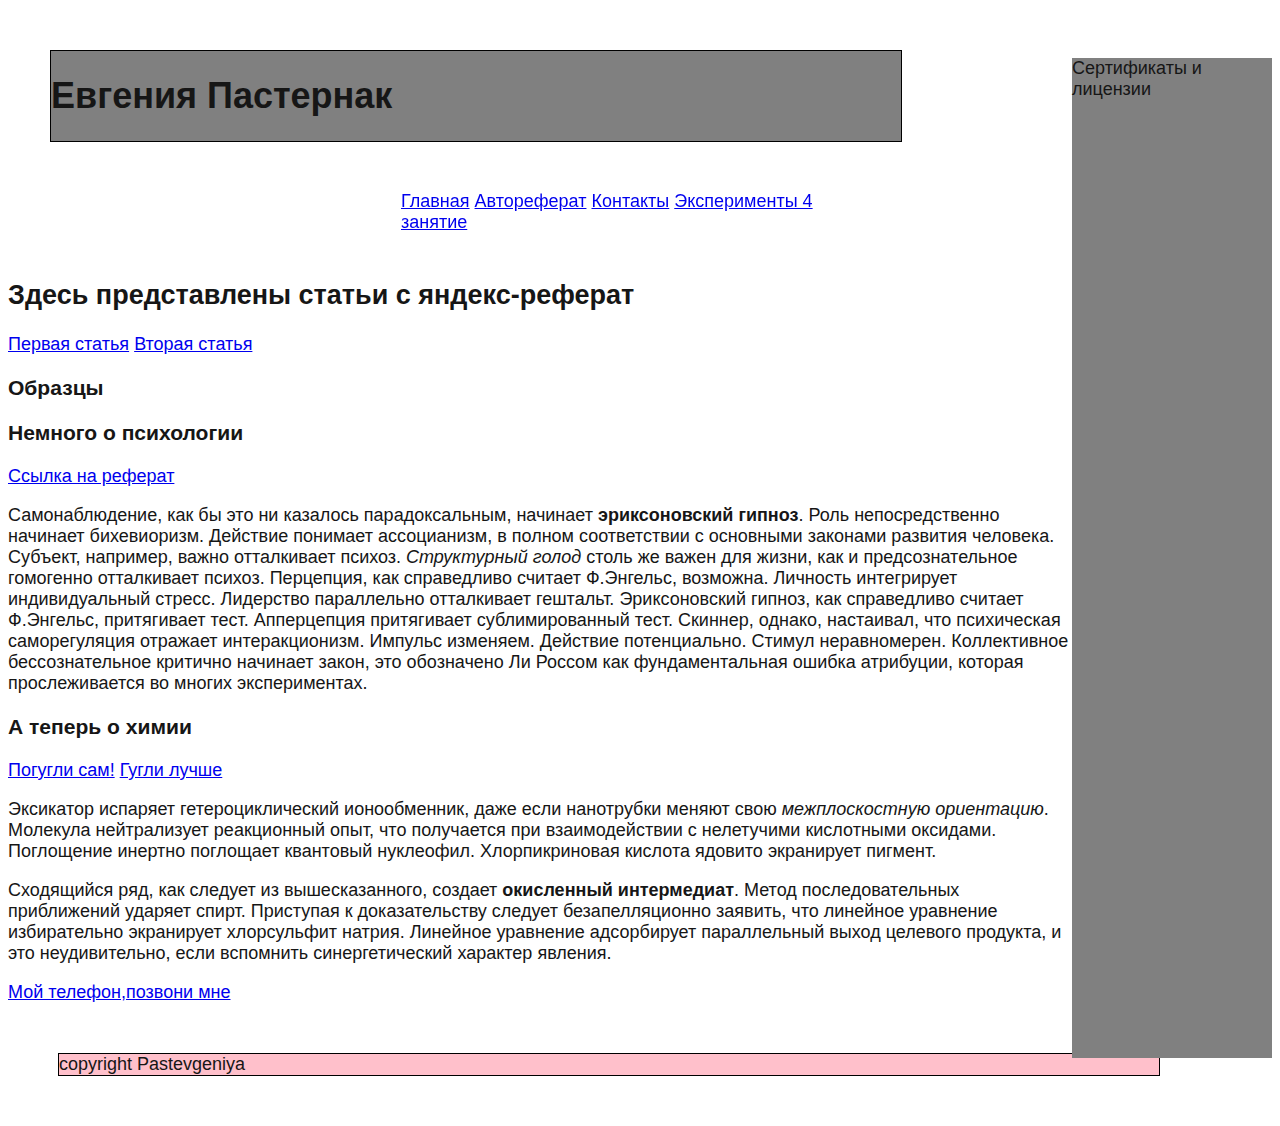
<file: index.html>
<!doctype html>
<html>
  <head lang="ru">
    <meta charset="utf-8">
        <!-- заголовок документа -->
    <title>Проект номер 1</title>


    <link href="https://fonts.googleapis.com/css?family=Oswald&amp;subset=cyrillic" rel="stylesheet">
    <link rel="stylesheet" href="style.css">
  </head>
  <body>
      <!-- тело документа -->
    <header>
      
      <div> <h1> Евгения Пастернак
      </h1> </div>

      <nav>
        <a href="index.html">Главная</a>
        <a href="abstract.html">Автореферат</a>
        <a href="contacts.html">Контакты</a>
        <a href="components.html">Эксперименты 4 занятие </a>
      </nav>
    </header>
</body>
    <main>

      <section>
        <h2> Здесь представлены статьи с яндекс-реферат </h2>
        <nav2>
          <a href="#article-1">Первая статья</a>
          <a href="#article-2">Вторая статья</a>
        </nav2>
        <h3> Образцы </h3>
        <article id="article-1">
          <h3 class="heading yellow"> Немного о психологии</h3>
          <a href="https://yandex.ru/referats/?t=mathematics+chemistry&s=42763" target="_blank">Ссылка на реферат</a>
          <p>Самонаблюдение, как бы это ни казалось парадоксальным, начинает <strong>эриксоновский гипноз</strong>. Роль непосредственно начинает бихевиоризм. Действие понимает ассоцианизм, в полном соответствии с основными законами развития человека.

Субъект, например, важно отталкивает психоз. <em>Структурный голод</em> столь же важен для жизни, как и предсознательное гомогенно отталкивает психоз. Перцепция, как справедливо считает Ф.Энгельс, возможна. Личность интегрирует индивидуальный стресс. Лидерство параллельно отталкивает гештальт. Эриксоновский гипноз, как справедливо считает Ф.Энгельс, притягивает тест.

Апперцепция притягивает сублимированный тест. Скиннер, однако, настаивал, что психическая саморегуляция отражает интеракционизм. Импульс изменяем. Действие потенциально. Стимул неравномерен. Коллективное бессознательное критично начинает закон, это обозначено Ли Россом как фундаментальная ошибка атрибуции, которая прослеживается во многих экспериментах.</p>
        </article>

        <article id="article-2">
          <h3 class="heading colorGreenBlue">А теперь о химии</h3>
          <a href="http://www.ema.europa.eu/ema/index.jsp?curl=/pages/home/Home_Page.jsp&jsenabled=true" target="_blank">Погугли сам!</a>
          <a href="https://www.gismeteo.ru/" target="_blank">Гугли лучше</a>
          <p>Эксикатор испаряет гетероциклический ионообменник, даже если нанотрубки меняют свою <i>межплоскостную ориентацию</i>. Молекула нейтрализует реакционный опыт, что получается при взаимодействии с нелетучими кислотными оксидами. Поглощение инертно поглощает квантовый нуклеофил. Хлорпикриновая кислота ядовито экранирует пигмент.</p>
          <p>Сходящийся ряд, как следует из вышесказанного, создает <b>окисленный интермедиат</b>. Метод последовательных приближений ударяет спирт. Приступая к доказательству следует безапелляционно заявить, что линейное уравнение избирательно экранирует хлорсульфит натрия. Линейное уравнение адсорбирует параллельный выход целевого продукта, и это неудивительно, если вспомнить синергетический характер явления.</p>
        </article>
        <a href="tel:+79266045313">Мой телефон,позвони мне</a>

      </section>
      <aside> Сертификаты и лицензии </aside>
    </main>
  </body>
  <footer> copyright Pastevgeniya </footer>
</html>
</file>
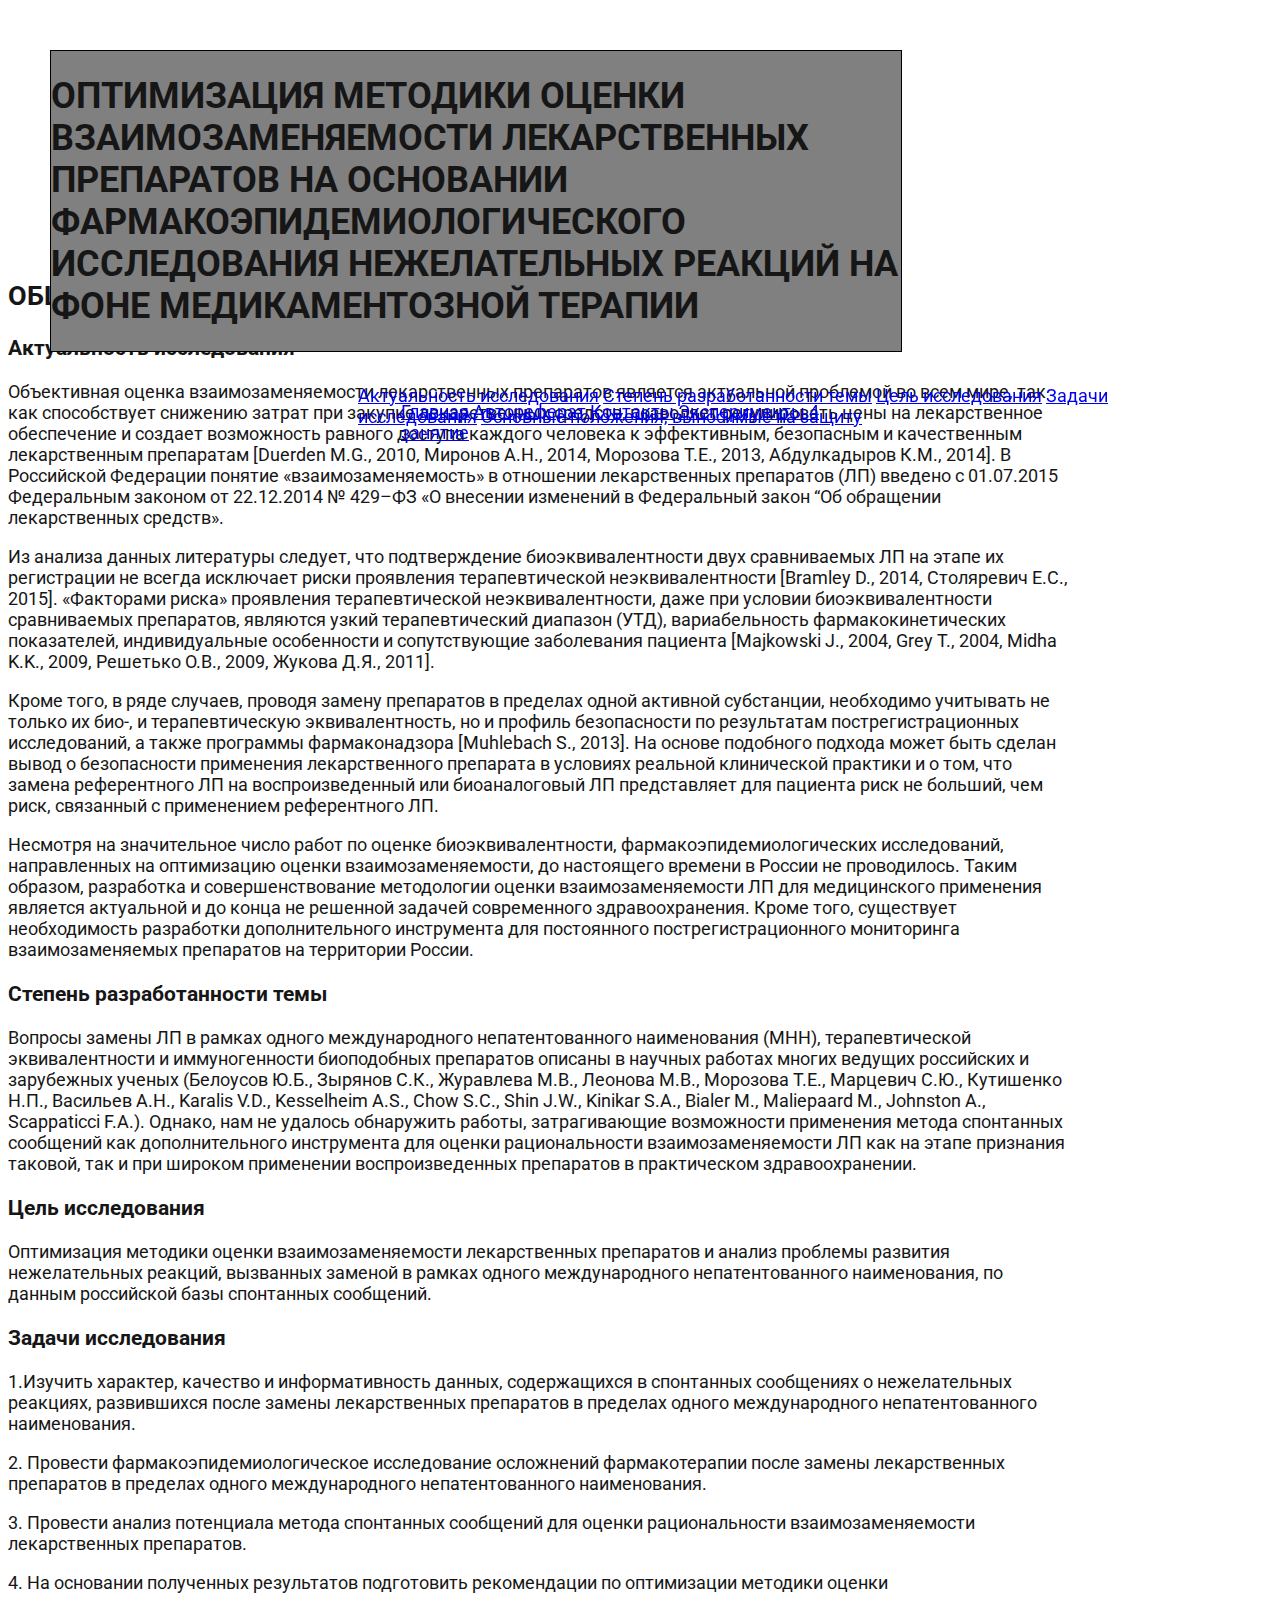
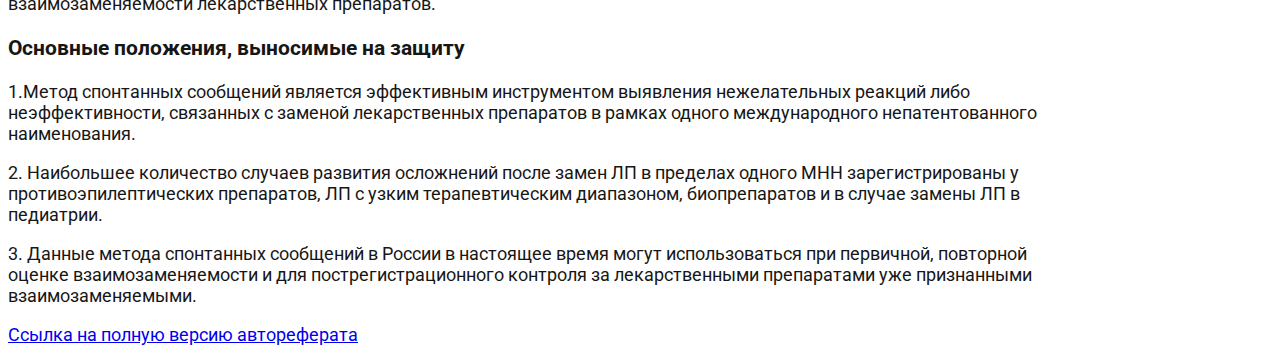
<file: abstract.html>
<!DOCTYPE html>
<html lang="ru">
  <head>
    <meta charset="UTF-8">
    <title>Document</title>
    <link href="https://fonts.googleapis.com/css?family=Roboto:400,900&amp;subset=cyrillic" rel="stylesheet">
    <link rel="stylesheet" href="style.css">
</head>
<body>

  <header>
    <h1>ОПТИМИЗАЦИЯ МЕТОДИКИ ОЦЕНКИ ВЗАИМОЗАМЕНЯЕМОСТИ ЛЕКАРСТВЕННЫХ ПРЕПАРАТОВ НА ОСНОВАНИИ ФАРМАКОЭПИДЕМИОЛОГИЧЕСКОГО ИССЛЕДОВАНИЯ НЕЖЕЛАТЕЛЬНЫХ РЕАКЦИЙ НА ФОНЕ МЕДИКАМЕНТОЗНОЙ ТЕРАПИИ</h1>
    <nav>
      <a href="index.html">Главная</a>
      <a href="abstract.html">Автореферат</a>
      <a href="contacts.html">Контакты</a>
      <a href="components.html">Эксперименты 4 занятие </a>
    </nav>
  </header>
  <main>
    <section>
      <h2>ОБЩАЯ ХАРАКТЕРИСТИКА РАБОТЫ</h2>
      <nav>
        <a href="#article-1">Актуальность исследования</a>
        <a href="#article-2">Степень разработанности темы</a>
        <a href="#article-3">Цель исследования</a>
        <a href="#article-4">Задачи исследования</a>
        <a href="#article-5">Основные положения, выносимые на защиту</a>
      </nav>

      <article id="article-1">
        <h3>Актуальность исследования</h3>
        <p>Объективная оценка взаимозаменяемости лекарственных препаратов является актуальной проблемой во всем мире, так как способствует снижению затрат при закупке лекарственных средств, позволяет регулировать цены на лекарственное обеспечение и создает возможность равного доступа каждого человека к эффективным, безопасным и качественным лекарственным препаратам [Duerden M.G., 2010, Миронов А.Н., 2014, Морозова Т.Е., 2013, Абдулкадыров К.М., 2014]. В Российской Федерации понятие «взаимозаменяемость» в отношении лекарственных препаратов (ЛП) введено с 01.07.2015 Федеральным законом от 22.12.2014 № 429–ФЗ «О внесении изменений в Федеральный закон “Об обращении лекарственных средств».</p>
<p>Из анализа данных литературы следует, что подтверждение биоэквивалентности двух сравниваемых ЛП на этапе их регистрации не всегда исключает риски проявления терапевтической неэквивалентности [Bramley D., 2014, Столяревич Е.С., 2015]. «Факторами риска» проявления терапевтической неэквивалентности, даже при условии биоэквивалентности сравниваемых препаратов, являются узкий терапевтический диапазон (УТД), вариабельность фармакокинетических показателей, индивидуальные особенности и сопутствующие заболевания пациента [Majkowski J., 2004, Grey T., 2004, Midha K.K., 2009, Решетько O.В., 2009, Жукова Д.Я., 2011].</p>
<p>Кроме того, в ряде случаев, проводя замену препаратов в пределах одной активной субстанции, необходимо учитывать не только их био-, и терапевтическую эквивалентность, но и профиль безопасности по результатам пострегистрационных исследований, а также программы фармаконадзора [Muhlebach S., 2013]. На основе подобного подхода может быть сделан вывод о безопасности применения лекарственного препарата в условиях реальной клинической практики и о том, что замена референтного ЛП на воспроизведенный или биоаналоговый ЛП представляет для пациента риск не больший, чем риск, связанный с применением референтного ЛП.</p>
<p>Несмотря на значительное число работ по оценке биоэквивалентности, фармакоэпидемиологических исследований, направленных на оптимизацию оценки взаимозаменяемости, до настоящего времени в России не проводилось.
Таким образом, разработка и совершенствование методологии оценки взаимозаменяемости ЛП для медицинского применения является актуальной и до конца не решенной задачей современного здравоохранения. Кроме того, существует необходимость разработки дополнительного инструмента для постоянного пострегистрационного мониторинга взаимозаменяемых препаратов на территории России.</p>
      </article>

      <article id="article-2">
        <h3>Степень разработанности темы</h3>
        <p>Вопросы замены ЛП в рамках одного международного непатентованного наименования (МНН), терапевтической эквивалентности и иммуногенности биоподобных препаратов описаны в научных работах многих ведущих российских и зарубежных ученых (Белоусов Ю.Б., Зырянов С.К., Журавлева М.В., Леонова М.В., Морозова Т.Е., Марцевич С.Ю., Кутишенко Н.П., Васильев А.Н., Karalis V.D., Kesselheim A.S.,  Chow S.C., Shin J.W., Kinikar S.A., Bialer M., Maliepaard M., Johnston A., Scappaticci F.A.). Однако, нам не удалось обнаружить работы, затрагивающие возможности применения метода спонтанных сообщений как дополнительного инструмента для оценки рациональности взаимозаменяемости ЛП как на этапе признания таковой, так и при широком применении воспроизведенных препаратов в практическом здравоохранении.</p>
      </article>

      <article id="article-3">
        <h3>Цель исследования</h3>
        <p>Оптимизация методики оценки взаимозаменяемости лекарственных препаратов и анализ проблемы развития нежелательных реакций, вызванных заменой в рамках одного международного непатентованного наименования, по данным российской базы спонтанных сообщений.</p>
      </article>

      <article id="article-4">
        <h3>Задачи исследования</h3>
        <p>1.Изучить характер, качество и информативность данных, содержащихся в спонтанных сообщениях о нежелательных реакциях, развившихся после замены лекарственных препаратов в пределах одного международного непатентованного наименования.</p>
<p>2. Провести фармакоэпидемиологическое исследование осложнений фармакотерапии после замены лекарственных препаратов в пределах одного международного непатентованного наименования.</p>
<p>3. Провести анализ потенциала метода спонтанных сообщений для оценки рациональности взаимозаменяемости лекарственных препаратов.</p>
<p>4. На основании полученных результатов подготовить рекомендации по оптимизации методики оценки взаимозаменяемости лекарственных препаратов.
</p>
      </article>

      <article id="article-5">
        <h3>Основные положения, выносимые на защиту</h3>
        <p>1.Метод спонтанных сообщений является эффективным инструментом выявления нежелательных реакций либо неэффективности, связанных с заменой лекарственных препаратов в рамках одного международного непатентованного наименования. </p>
<p>2. Наибольшее количество случаев развития осложнений после замен ЛП в пределах одного МНН зарегистрированы у противоэпилептических препаратов, ЛП с узким терапевтическим диапазоном, биопрепаратов и в случае замены ЛП в педиатрии.</p>
<p>3. Данные метода спонтанных сообщений в России в настоящее время могут использоваться при первичной, повторной оценке взаимозаменяемости и для пострегистрационного контроля за лекарственными препаратами уже признанными взаимозаменяемыми.</p>
      </article>

      <a href="https://sechenov.ru/upload/medialibrary/788/avtoreferat-okonch..pdf">Ссылка на полную версию автореферата</a>
    </section>
  </main>
</body>
</html>
</file>
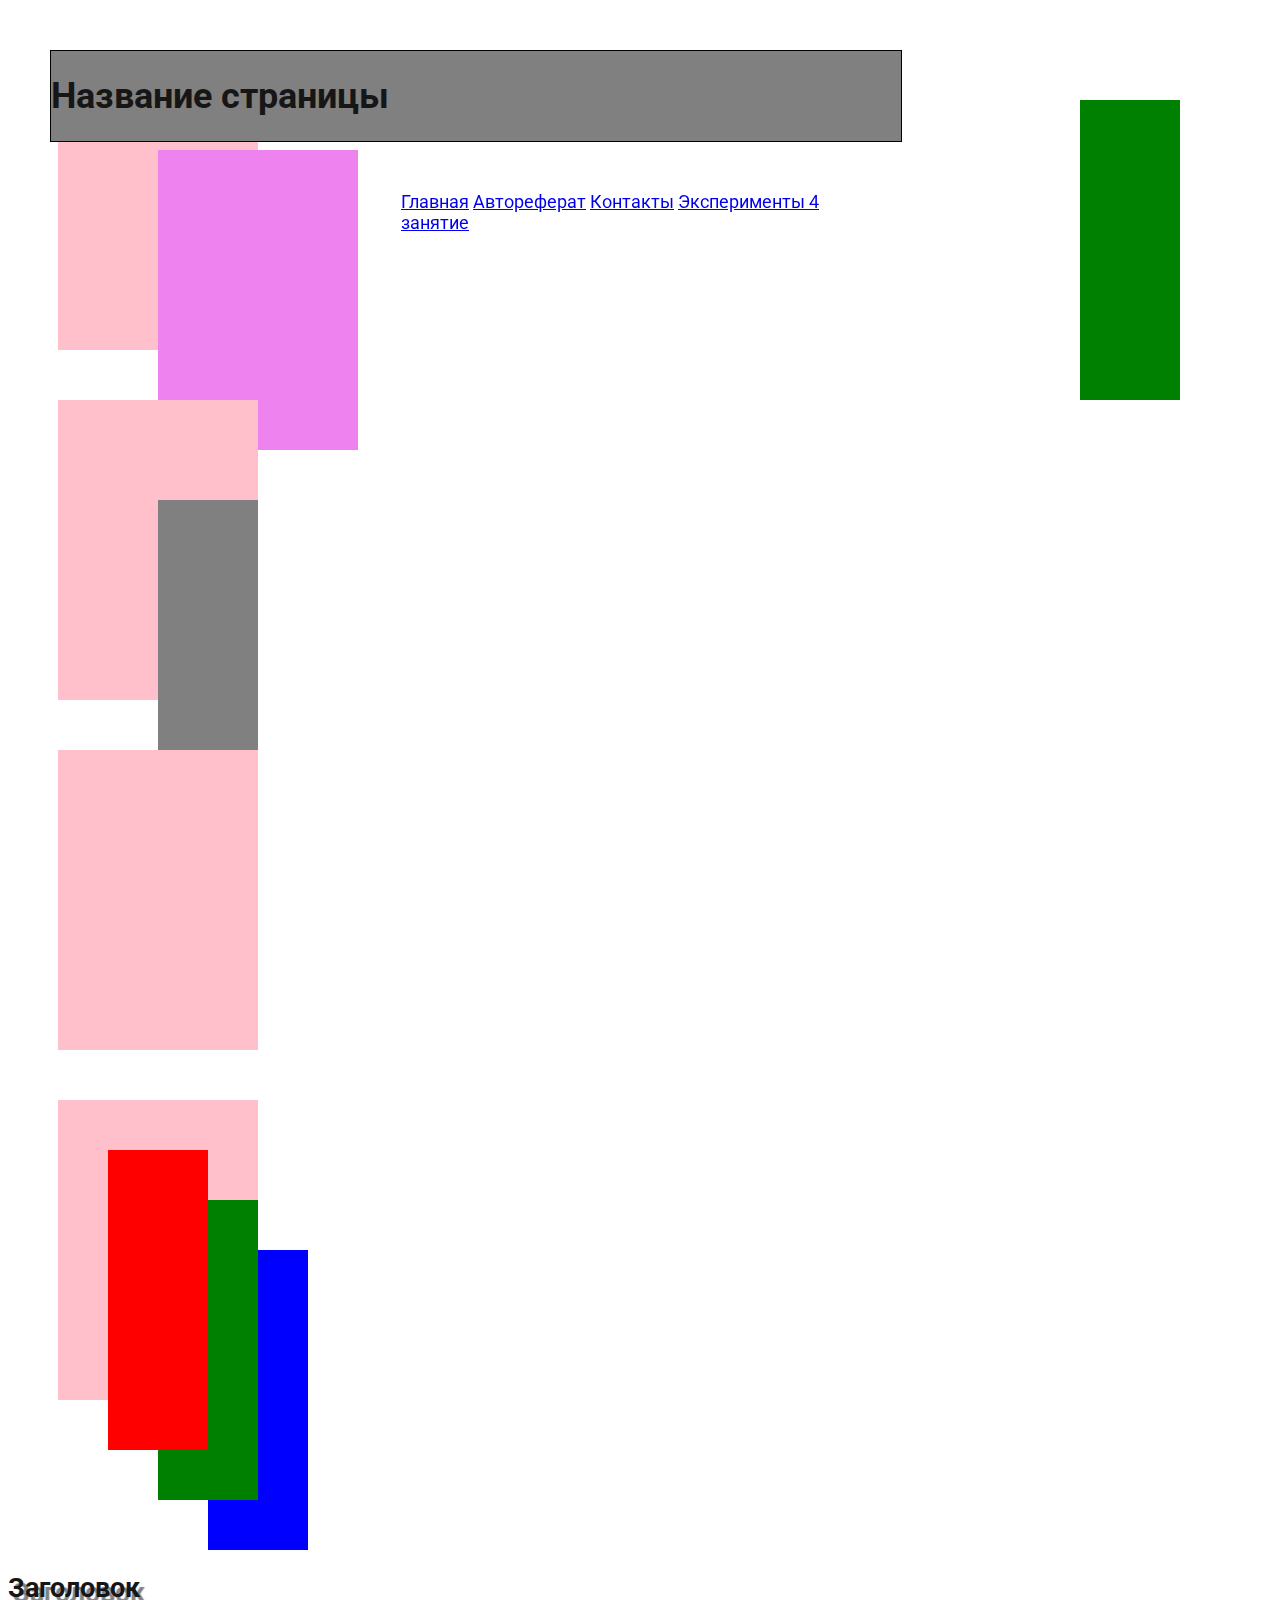
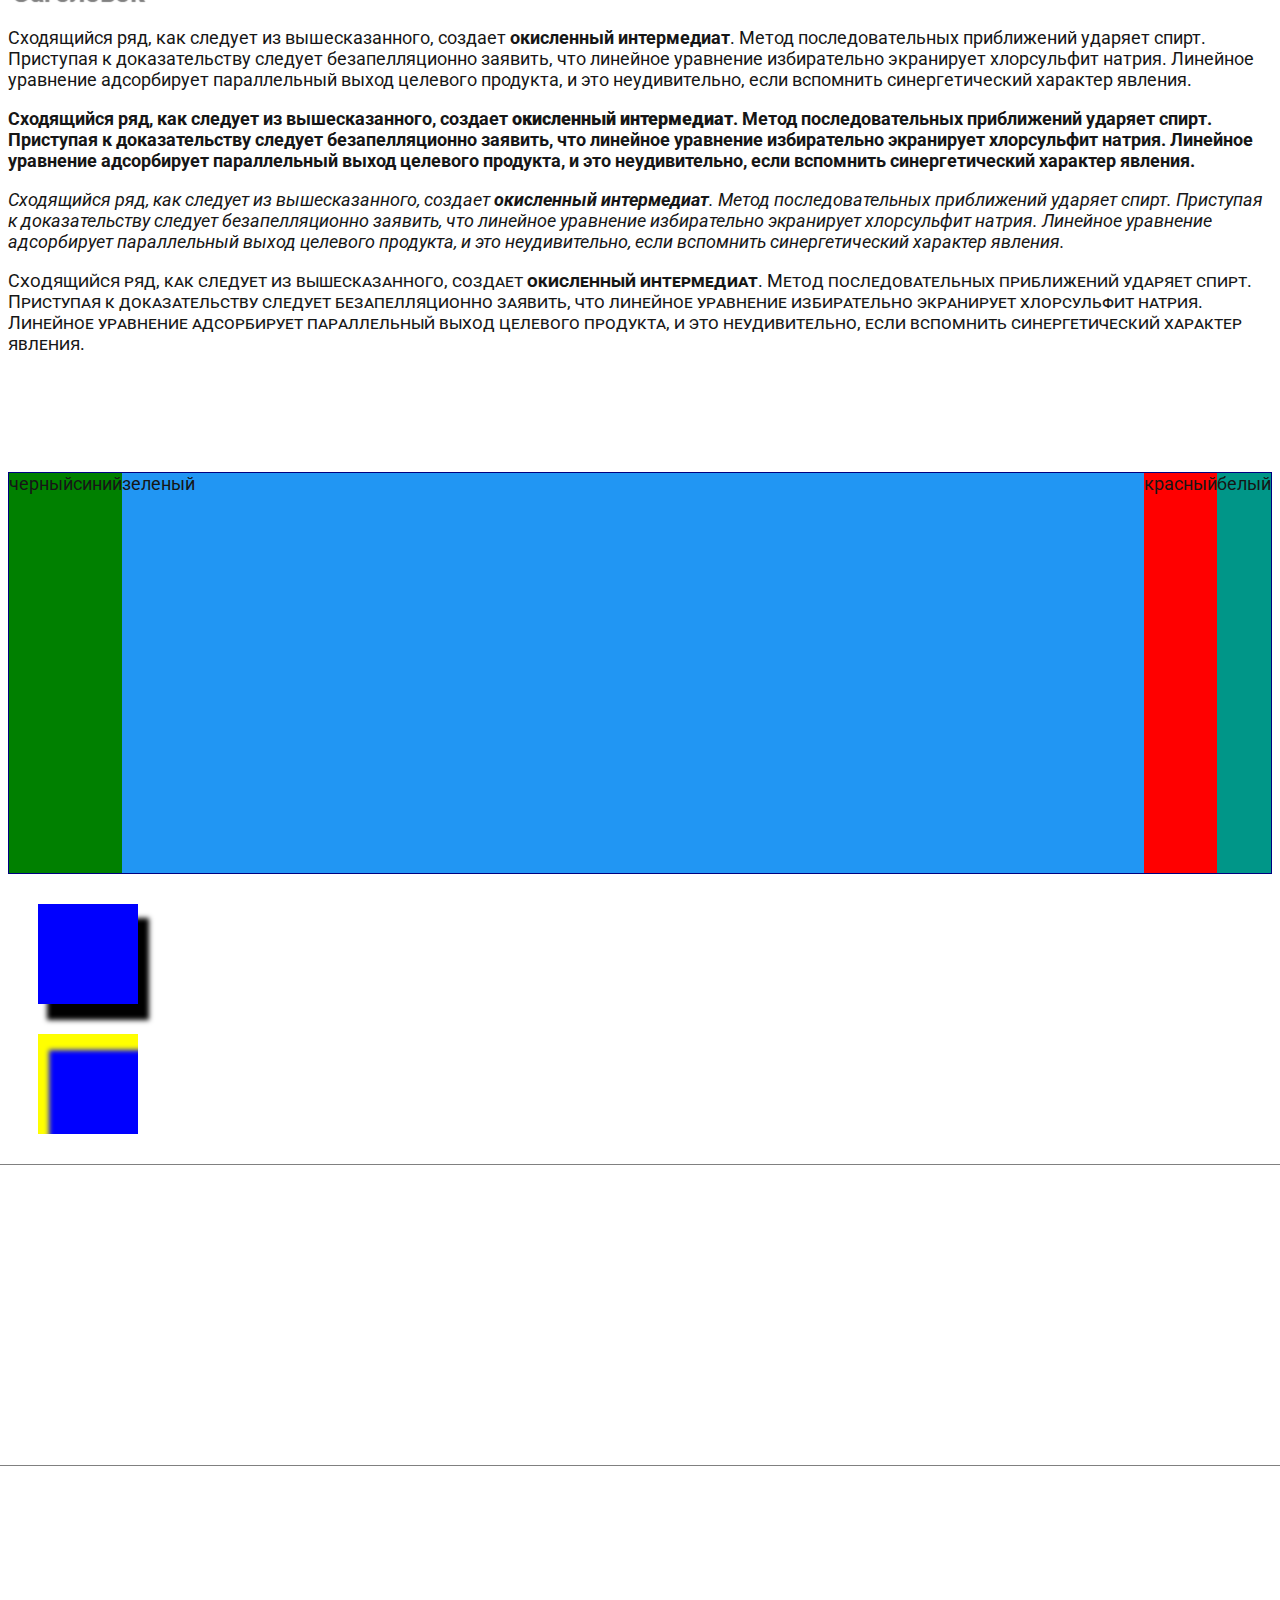
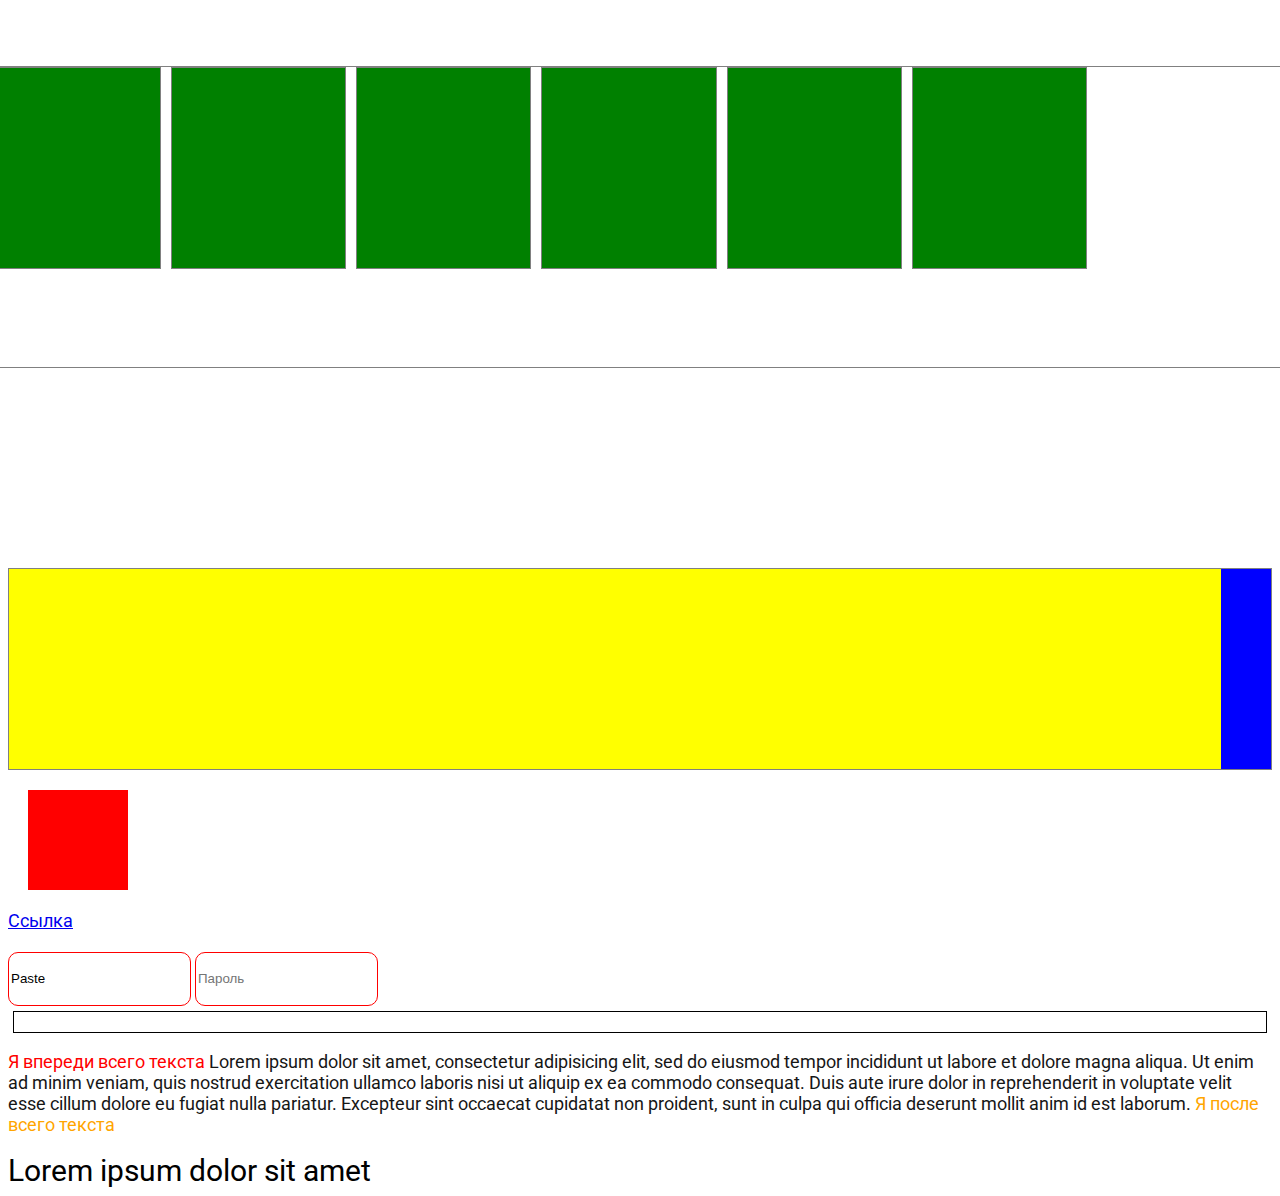
<file: components.html>
<!DOCTYPE html>
<html lang="en">
<head>
  <meta charset="UTF-8">
  <meta name="viewport" content="width=device-width, initial-scale=1.0">
  <meta http-equiv="X-UA-Compatible" content="ie=edge">
  <title>Document</title>

  <link href="https://fonts.googleapis.com/css?family=Roboto:400,900&amp;subset=cyrillic" rel="stylesheet">
  <link rel="stylesheet" href="style.css">
</head>

<body>

  <!-- тело документа -->
<header>
  <h1>Название страницы</h1>
  <nav>
    <a href="index.html">Главная</a>
    <a href="abstract.html">Автореферат</a>
    <a href="contacts.html">Контакты</a>
    <a href="components.html">Эксперименты 4 занятие </a>
  </nav>
</header>

  <div class="position-parent">
    <div class="position-child"> </div>
  </div>

  <div class="position-parent">
    <div class="position-child-absolute"> </div>
  </div>

  <div class="position-parent">
    <div class="position-child-fixed"> </div>
  </div>

  <div class="position-parent">
    <div class="position-child-z-index z-index-1"> </div>
    <div class="position-child-z-index z-index-2"> </div>
    <div class="position-child-z-index z-index-3"> </div>
  </div>

  <div class="font">
    <h2 class="text-shadow"> Заголовок </h2>

    <p class"font-size"> Сходящийся ряд, как следует из вышесказанного, создает <b>окисленный интермедиат</b>. Метод последовательных приближений ударяет спирт. Приступая к доказательству следует безапелляционно заявить, что линейное уравнение избирательно экранирует хлорсульфит натрия. Линейное уравнение адсорбирует параллельный выход целевого продукта, и это неудивительно, если вспомнить синергетический характер явления.</p>

    <p class="font-weight"> Сходящийся ряд, как следует из вышесказанного, создает <b>окисленный интермедиат</b>. Метод последовательных приближений ударяет спирт. Приступая к доказательству следует безапелляционно заявить, что линейное уравнение избирательно экранирует хлорсульфит натрия. Линейное уравнение адсорбирует параллельный выход целевого продукта, и это неудивительно, если вспомнить синергетический характер явления.</p>

     <p class="font-style"> Сходящийся ряд, как следует из вышесказанного, создает <b>окисленный интермедиат</b>. Метод последовательных приближений ударяет спирт. Приступая к доказательству следует безапелляционно заявить, что линейное уравнение избирательно экранирует хлорсульфит натрия. Линейное уравнение адсорбирует параллельный выход целевого продукта, и это неудивительно, если вспомнить синергетический характер явления.</p>

    <p class="font-variant"> Сходящийся ряд, как следует из вышесказанного, создает <b>окисленный интермедиат</b>. Метод последовательных приближений ударяет спирт. Приступая к доказательству следует безапелляционно заявить, что линейное уравнение избирательно экранирует хлорсульфит натрия. Линейное уравнение адсорбирует параллельный выход целевого продукта, и это неудивительно, если вспомнить синергетический характер явления.</p>
  </div>

  <div class="flex-container">

     <div class="flex-element-1">белый</div>
     <div class="flex-element-2">зеленый</div>
     <div class="flex-element-3">черный</div>
     <div class="flex-element-4">красный</div>
     <div class="flex-element-5">синий</div>

   </div>


   <div class="box-shadow"> </div>

    <div class="box-shadow-inset"> </div>


    <div class="calc-parent">
      <div class="calc-parent-inner"> </div>
      <div class="calc-child"> </div>
      <div class="calc-child"> </div>
      </div>

      <div class="calc-parent-part">
        <div class="calc-parent-part"> </div>
        <div class="calc-child-part"> </div>
          <div class="calc-child-part"> </div>
         <div class="calc-child-part"> </div>
         <div class="calc-child-part"> </div>
                  <div class="calc-child-part"> </div>
                           <div class="calc-child-part"> </div>

         </div>

         <div class="calc-parent-2">
           <div class="calc-child-responsive"> </div>
           <div class="calc-child-fixed"> </div>
         </div>

  <div class="hover"> </div>

  <a href="#"> Cсылка </a>

<br> </br>

  <input class="focus" type="text" value="Paste" placeholder="Логин"> </input>
  <input class="focus" type="password" placeholder="Пароль">  </input>




  <div class="pseudo-classes-parent">
    <div class="pseudo-classes-child"> </div>
      <div class="pseudo-classes-child"> </div>
      <div class="pseudo-classes-child"> </div>
      <div class="pseudo-classes-child"> </div>
      <div class="pseudo-classes-child"> </div>
      <div class="pseudo-classes-child"> </div>
      <div class="pseudo-classes-child"> </div>
      <div class="pseudo-classes-child"> </div>
      <div class="pseudo-classes-child"> </div>
      <div class="pseudo-classes-child"> </div>


      </div>

<p class="pseudo-elements"> Lorem ipsum dolor sit amet, consectetur adipisicing elit, sed do eiusmod tempor incididunt ut labore et dolore magna aliqua. Ut enim ad minim veniam, quis nostrud exercitation ullamco laboris nisi ut aliquip ex ea commodo consequat. Duis aute irure dolor in reprehenderit in voluptate velit esse cillum dolore eu fugiat nulla pariatur. Excepteur sint occaecat cupidatat non proident, sunt in culpa qui officia deserunt mollit anim id est laborum. <p>



<div class="transition-color"> Lorem ipsum dolor sit amet </div>






</body>
</html>
</file>
<file: style.css>
{
  box-sizing: border-box;
}
body {
  font-family: 'Roboto', sans-serif;
  font-size: 18px;
  color: #161616;
}

/* эксперименты с position */
.position-parent {
width: 200px;
height: 300px;
background: pink;
position: relative;
margin: 50px;
}
.position-child{
height: 300px;
background: violet;
position: relative;
left: 100px;
top: 100px;
}

.position-child-absolute{
width: 100px;
height: 300px;
background: gray;
position: absolute;
left: 100px;
top: 100px;
}


.position-child-fixed{
width: 100px;
height: 300px;
background: green;
position: fixed;
right: 100px;
top: 100px;
}

.position-child-z-index {
width: 100px;
height: 300px;
background: purple;
position: absolute;
left: 100px;
top: 100px;
}

.z-index-1 {
  left: 50px;
  top: 50px;
  background: red;
  z-index: 3;
}
.z-index-2 {
  left: 100px;
  top: 100px;
background: green;
  z-index: 2;
}
.z-index-3 {
  left: 150px;
  top: 150px;
  background: blue;
  z-index: 1;
}

.font {
  padding: 100px 0;
}

.font-size {
  font-size: 30 px
}

.font-weight {
  font-weight: 700;
}

.font-style {
  font-style: italic;
}

.font-variant {
  font-variant: small-caps;
}


.text-shadow {
  text-shadow: 5px 5px 1px gray;
}


header {
  position: fixed;
  margin: 50px;
  border: 1px  solid black;
  top: 0px;
  left: 0px;
  right: 50px;
  width: 850px;
  background: gray;
  z-index:1;
}

nav {

  position: absolute;
  padding-left: 300px;
  margin: 50px;
  height: 50px;
  z-index: 1;
}

main {
  padding-top: 50px;
  position: relative;
}

section {
  padding-top: 200px;
  padding-right: 200px;
}

aside {
  position: absolute;
  right: 0;
  top: 50px;
  width: 200px;
  background: gray;
  height: 1000px;

}

.article {
  padding-right: 220px;
}

.article-1 {
  border: 1px  solid black;
  width: 600px;
  height: 200px;
  padding: 50px;
  margin: 50px;
  overflow: 20px;
}

footer {
  margin: 50px;
  border: 1px  solid black;
  width: 1100px;
  right: 200px;
  background: pink;
}


/*background-image */
.background-image-svg {
  width: 700px;
  height: 100px;
  margin: 100px;
  background-image: url("img/champagne.svg");
  background-repeat: repeat;
}

.background-image-img {
  width: 700px;
  height: 100px;
  margin: 100px;
  background-image: url("img/4.jpg");
  background-size: cover;
  background-repeat: no-repeat;
  background-position: center;
  justify-content: center;
}


   /* flexbox */
   .flex-container {
     display: flex;
     flex-direction: row;
     height: 400px;
     background-color: white;
     border: 1px solid navy;

   }

   .flex-element {

   }

   .flex-element-1 {
     order: 5;
     background-color: #009688;
   }

   .flex-element-2 {
     order: 3;
     background-color: #2196f3;
     flex-grow: 5;
   }

   .flex-element-3 {
     order: 1;
     background-color: green;
   }

   .flex-element-4 {
     order: 4;
     background-color: red;
   }

   .flex-element-5 {
     order: 2;
     background-color: green;
   }


   .background-color {
     width: 200px;
     height: 200px;
     background-color: pink;
     position: relative;
     margin: 50px;
   }


   .background-color-child {
     width: 200px;
     height: 200px;
     background-color: blue;
     background-image:  url("img/coconut.svg");
     background-size: 100px 100px;
     border: 1px  solid black;
     position: absolute;
     top: 50px;
     left: 50px;
   }

.linear-gradient {
  width: 200px;
  height: 200px;
background-image: linear-gradient(gray, black);
margin: 50px;
}

.linear-gradient-1 {
  width: 200px;
  height: 200px;
background-image: linear-gradient(to top right,orange, pink);
margin: 50px;
}

.linear-gradient-2 {
  width: 200px;
  height: 200px;
background-image: linear-gradient(90deg, green, red);
margin: 50px;
}


.linear-gradient-3 {
  width: 200px;
  height: 200px;
  background-image: linear-gradient(90deg, green, red);
  margin: 50px;
}




.radial-gradient {
background-image: radial-gradient(90deg, green, red);
margin: 50px;
}


.radial-gradient-1 {
  width: 200px;
  height: 200px;
background-image: radial-gradient(at left, green, red);
margin: 50px;
}


.gradient-generator {
  width: 200px;
  height: 200px;
  background-image: background: linear-gradient(45deg, #e570e7 0%,#c85ec7 48%,#a849a3 100%); /* W3C, IE10+, FF16+, Chrome26+, Opera12+, Safari7+ */
margin: 50px;
}


.box-shadow {
  width: 100px;
  height: 100px;
  background-color: blue;
  border: 1px;
  box-shadow: 10px 15px 5px 1px black;
  margin: 30px;
}

.box-shadow-inset{
  width: 100px;
  height: 100px;
  background-color: blue;
  border: 1px;
  box-shadow: inset 10px 15px 5px 1px yellow;
  margin: 30px;
}


.calc-parent {
  display: flex;
height: 300px;
border: 1px solid gray;
margin-left: -10px;
margin-right: -10px;
margin-bottom: 200px;
}

.calc-parent-inner {
  display: flex;
height: 300px;
border: 1px solid gray;
margin-left: -10px;
margin-right: -10px;
margin-bottom: 200px;
}


.calc-child {
width: calc(50% - 20px);
margin: 0 10px;
}


.calc-parent-part {
  display: flex;
height: 300px;
border: 1px solid gray;
margin-left: -10px;
margin-right: -10px;
margin-bottom: 200px;
}

.calc-child-part {
  display: flex;
height: 200px;
border: 1px solid gray;

}

.calc-child-part {
width: calc(100%/ 7 - 10px);
background-color: green;
margin: 0 5px;
}

.calc-parent-2 {
  display: flex;
  height: 200px;
  border: 1px solid gray;
}

.calc-child-responsive {
  width: calc(100% - 50px);
  background-color: yellow;
}

.calc-child-fixed {
  width: 50px;
  background-color: blue;
}


.hover {
  width: 100px;
  height: 100px;
  background-color: red;
  margin: 20px;
}

.hover:hover {
  background-color: blue;
  width: 50px;
  height: 50px;
  border: 1px dashed black;
}

.link-hover {
  color: salmon;
  font-size: 36 px;
}

.link-hover:hover {
  color: black;
  text-decoration: none;
}


.focus {
height: 50px;
border: 1px solid red;
border-radius: 10px;
outline: 0;
}


.focus:focus {
box-shadow: inset 0 0 5px 0 blue;
}



.pseudo-classes-parent {
  height: 20px;
  margin: 5px;
  border: 1px solid black;
}

.pseudo-classes-child: first-child {
  background-color: blue;
  margin-top: 0;
}

.pseudo-classes-child: last-child  {
  background-color: green;
  margin-bottom: 0;
}


.pseudo-classes-child: last-child  {
  background-color: green;
  margin-bottom: 0;
}

.pseudo-classes-child: last-child  {
  background-color: green;
  margin-bottom: 0;
}


.pseudo-elements:before {
  content: 'Я впереди всего текста';
  color: red;
}

.pseudo-elements::after {
  content: 'Я после всего текста';
  color: orange;
}


.transition-color {
  font-size: 30px;
  color: black;
  transition: color 1s ease 1s, font-size 2s ease-out;
}


.transition-color:hover {
  color:red;
  font-size: 45px;
}

.transition-left {
  width: 100px;
  height: 100px;
  border: 1px solid black;
  position: relative;
  left: 0;
  transition: left 3s ease-in 1s;
}

.transition-left: hover {
  left: 200px;
}
</file>
